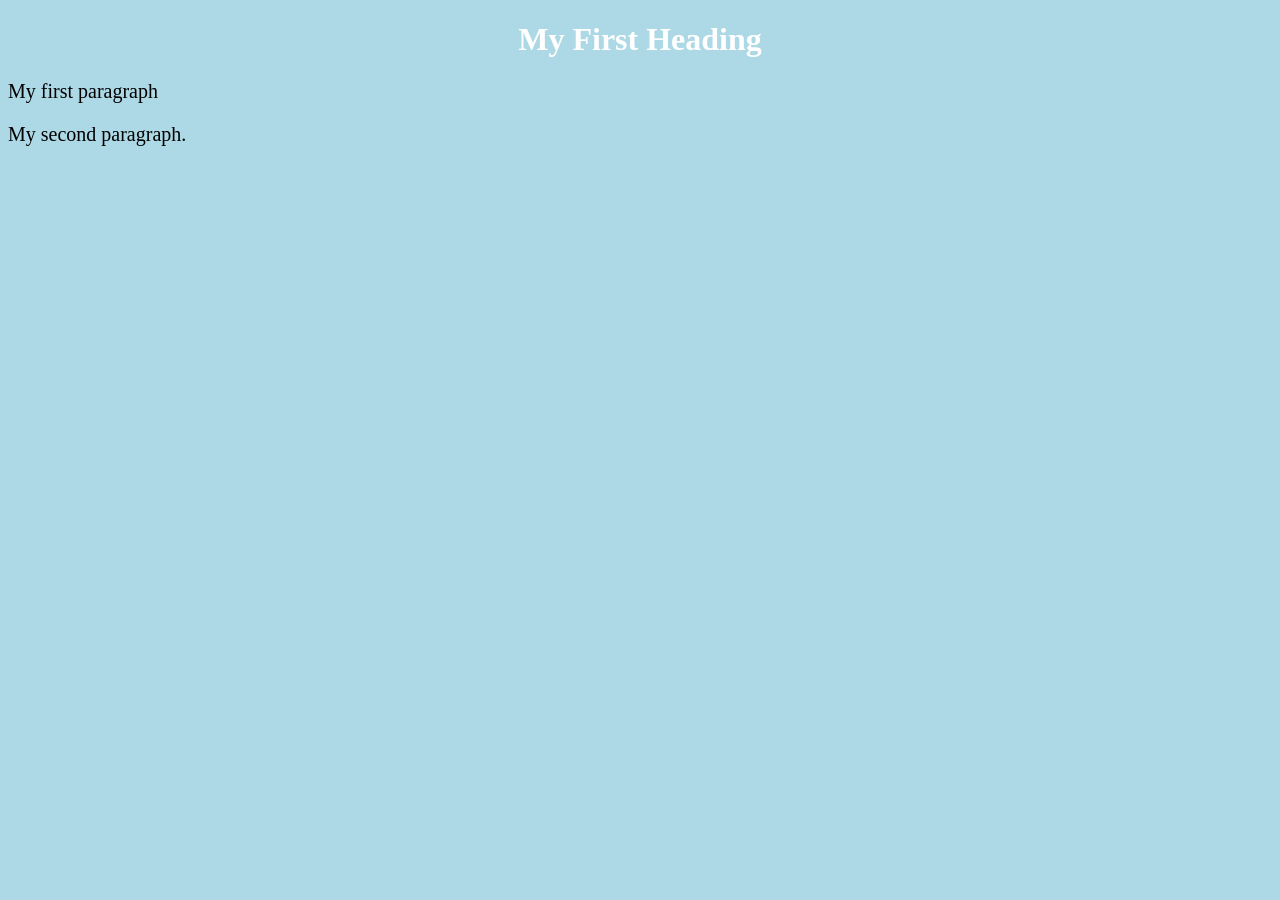
<file: pages/index.html>
<!DOCTYPE html>
<html>
        <head>
                <title>Page Title</title>
		<link rel="stylesheet" href="/css/styles.css">
        </head>
<body>
        <h1>My First Heading</h1>
        <p>My first paragraph</p>
        <p>My second paragraph.</p>
</body>
</html>
</file>
<file: css/styles.css>
body {
                          background-color: lightblue;
                        }

                        h1 {
                          color: white;
                          text-align: center;
                        }

                        p {
                          font-family: verdana;
                          font-size: 20px;
                        }
</file>
<file: styles.css>
body {
                          background-color: lightblue;
                        }

                        h1 {
                          color: white;
                          text-align: center;
                        }

                        p {
                          font-family: verdana;
                          font-size: 20px;
                        }
</file>
